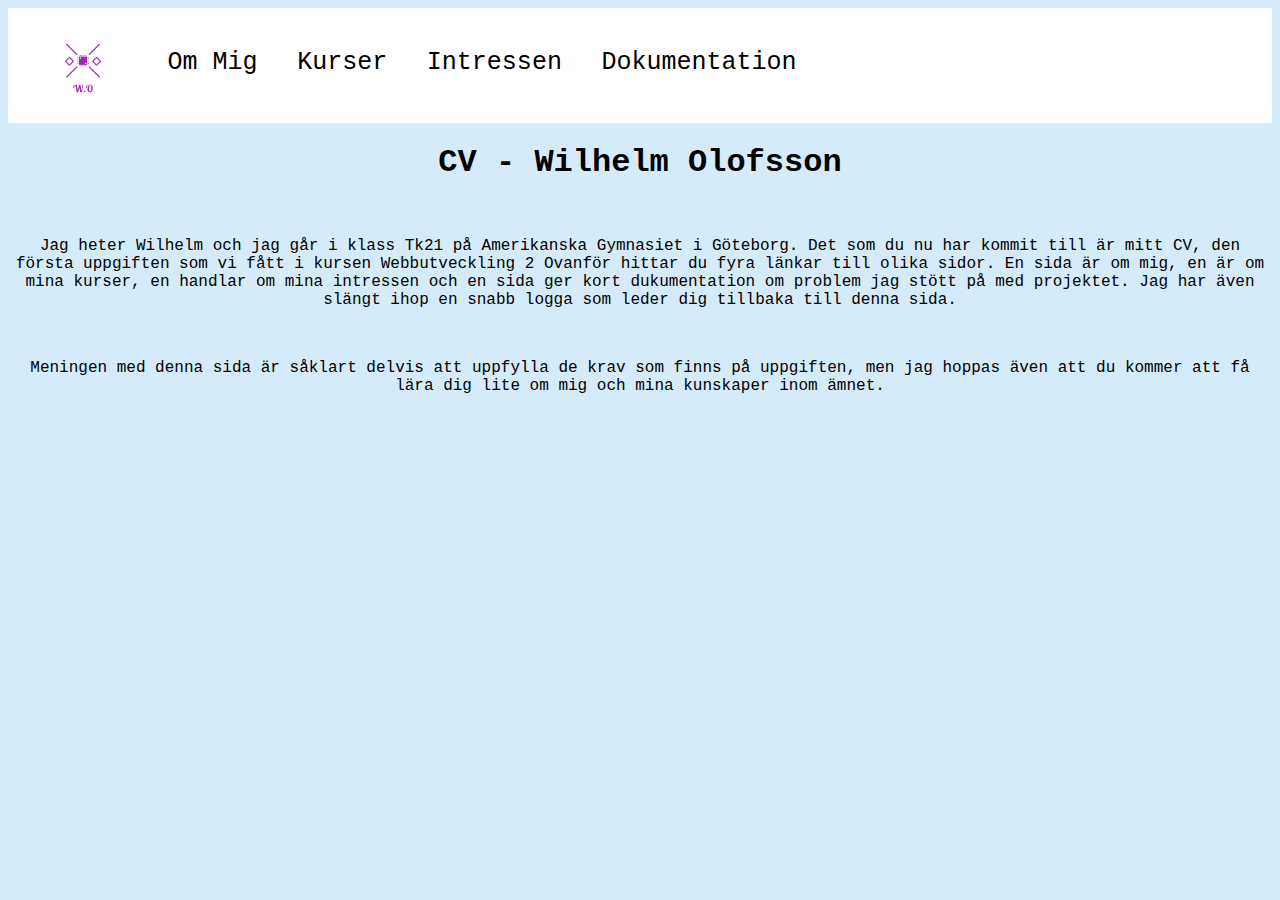
<file: Web 2 - CV/index.html>
<!DOCTYPE HTML>
<html>
    <head>
        <link rel="stylesheet" href="CSS/style.css">
    </head>
    <body>
        <nav class="NavBar"> <!--Navigation Bar inte i listformat för att enklare ha dem på rad-->
            <a class="Logga" href="index.html" style="width: 90px;">
                <img src="Images CV/logo.png" style="width: 90px;">  <!--Logga används som interaktiv knapp tillbaka till hemskärm på alla sidor-->
            </a>
    
                <a href="me.html">Om Mig</a>
    
                <a href="courses.html">Kurser</a>
    
                <a href="interests.html">Intressen</a>
    
                <a href="documentation.html">Dokumentation</a>
        </nav>

        <div class="header-1"> <!--Klassnamn har jag gett till innehållet av diven för att kunna ändra t.ex alla h1 headers på alla sidor likadant-->
            <h1>CV - Wilhelm Olofsson</h1>
        </div>

        <br>

        <div class="paragraph">
            <p>Jag heter Wilhelm och jag går i klass 
            Tk21 på Amerikanska Gymnasiet i Göteborg. Det som du nu har kommit till är mitt CV, den första uppgiften som vi fått i kursen Webbutveckling 2
            Ovanför hittar du fyra länkar till olika sidor. En sida är om mig, en är om mina kurser, en handlar om mina intressen och en sida ger kort dukumentation om problem jag stött på med projektet.
            Jag har även slängt ihop en snabb logga som leder dig tillbaka till denna sida.</p>

            <br>

            <p>Meningen med denna sida är såklart delvis att uppfylla de krav som finns på uppgiften, men jag hoppas även att du kommer att få lära dig lite om mig och mina kunskaper inom ämnet.

            </p>
        </div>
    </body>
</html>
</file>
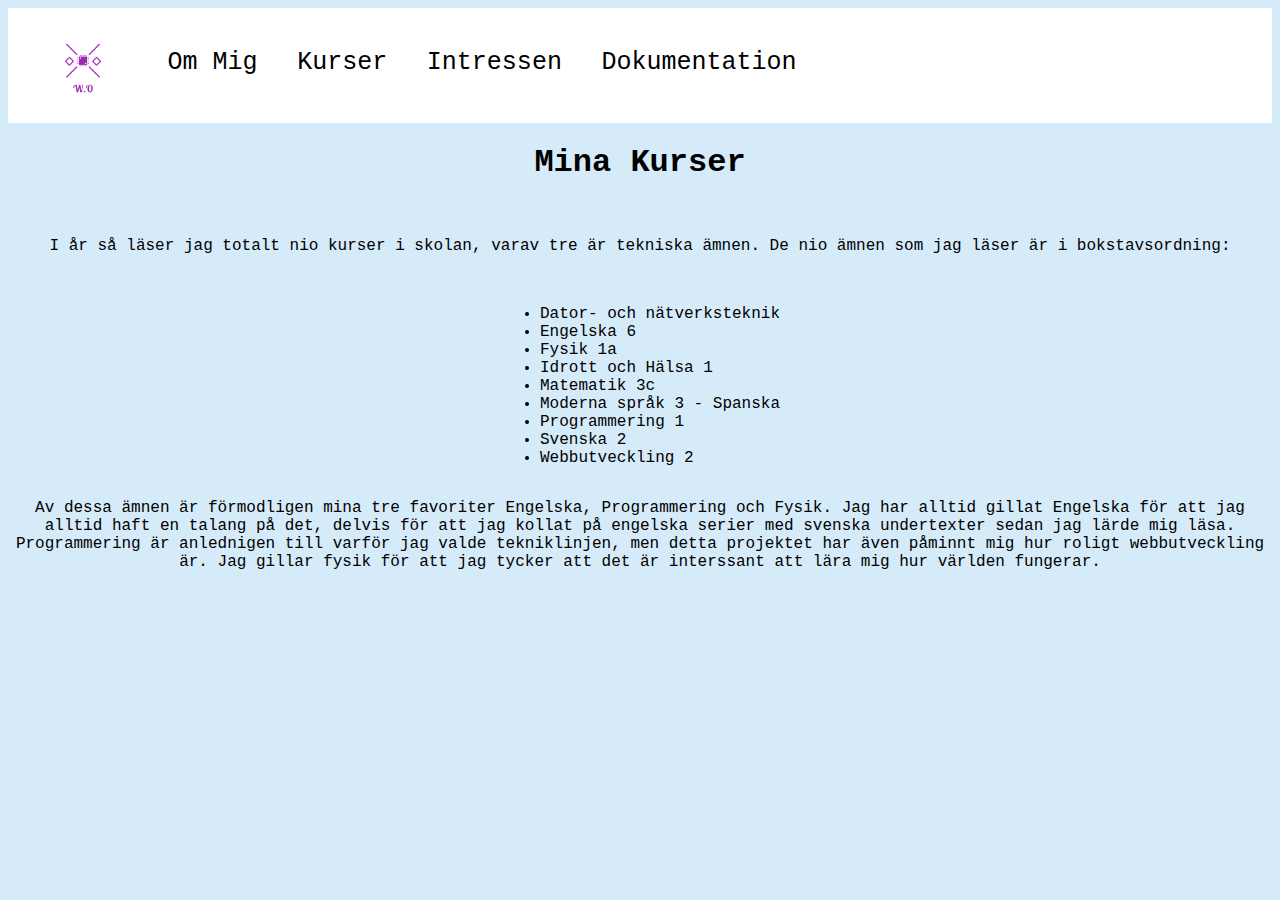
<file: Web 2 - CV/courses.html>
<!DOCTYPE HTML>
<html>
    <head>
        <link rel="stylesheet" href="CSS/style.css">
    </head>
    <body>
        <nav class="NavBar">
                <a class="Logga" href="index.html" style="width: 90px;">
                    <img src="Images CV/logo.png" style="width: 90px;">  
                </a>

            <a href="me.html">Om Mig</a>

            <a href="courses.html">Kurser</a>

            <a href="interests.html">Intressen</a>

            <a href="documentation.html">Dokumentation</a>
        </nav>

        <div class="header-1">
            <h1>Mina Kurser</h1>
        </div>

        <br> <!--Ha med många break element i koden för att göra sidan enklare att läsa-->

        <div class="paragraph">
            <p>I år så läser jag totalt nio kurser i skolan, varav tre är tekniska ämnen. De nio ämnen som jag läser är i bokstavsordning:</p>
        </div>

        <br>

        <div class="list"> <!--Lista som centreras på sidan för att undvika stora tomma områden. Gör samma sak på dokumentation!-->
            <ul class="list-points">
                <li>Dator- och nätverksteknik</li>
                <li>Engelska 6</li>
                <li>Fysik 1a</li>
                <li>Idrott och Hälsa 1</li>
                <li>Matematik 3c</li>
                <li>Moderna språk 3 - Spanska</li>
                <li>Programmering 1</li>
                <li>Svenska 2</li>
                <li>Webbutveckling 2</li>
            </ul>
        </div>

        <div class="paragraph">
            <p>Av dessa ämnen är förmodligen mina tre favoriter Engelska, Programmering och Fysik. 
                Jag har alltid gillat Engelska för att jag alltid haft en talang på det, delvis för att jag kollat på engelska serier med svenska undertexter sedan jag lärde mig läsa. 
                Programmering är anlednigen till varför jag valde tekniklinjen, men detta projektet har även påminnt mig hur roligt webbutveckling är. 
                Jag gillar fysik för att jag tycker att det är interssant att lära mig hur världen fungerar.</p>
        </div>
    </body>
</html>
</file>
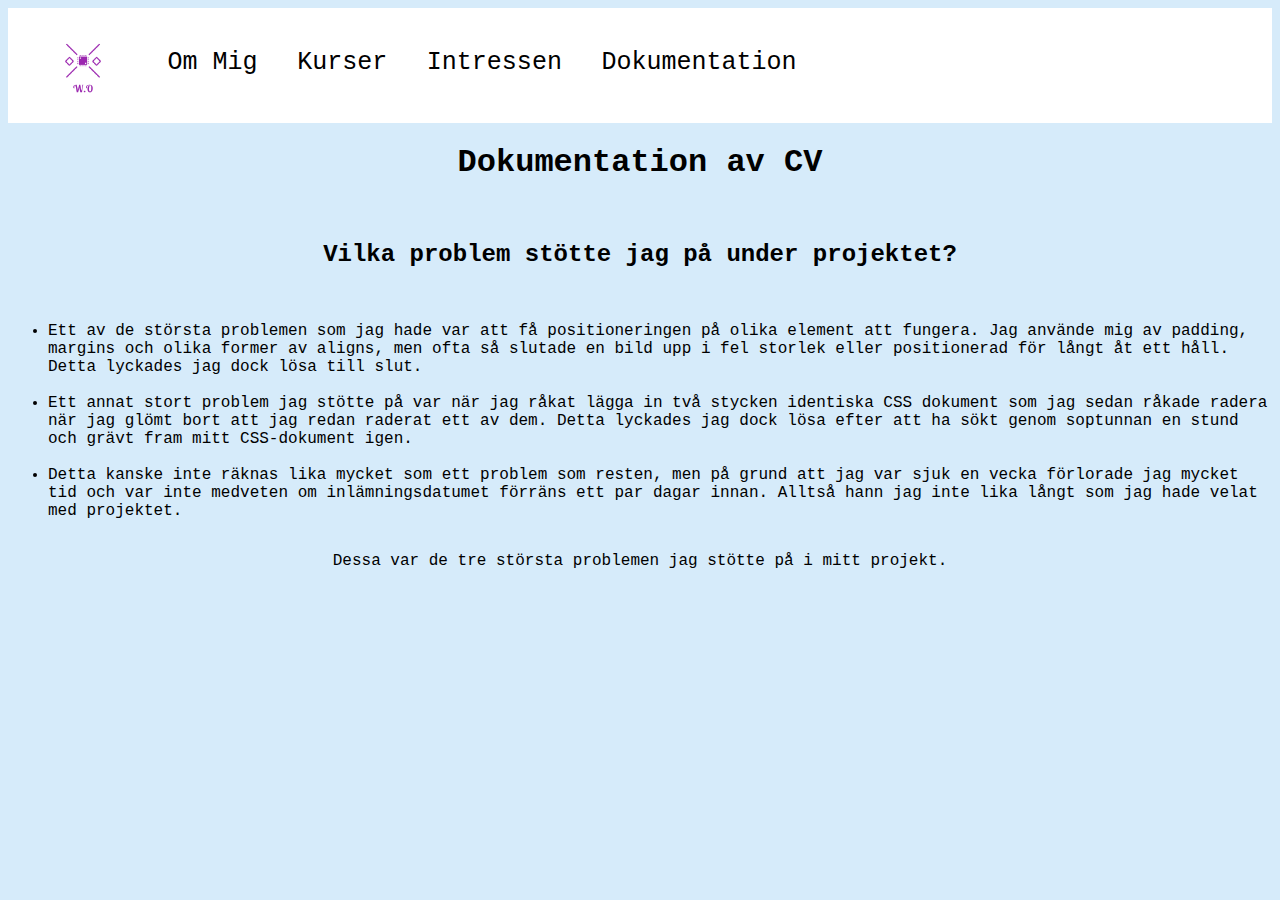
<file: Web 2 - CV/documentation.html>
<!DOCTYPE HTML>
<html>
    <head>
        <link rel="stylesheet" href="CSS/style.css">
    </head>
    <body>
        <nav class="NavBar">
                <a class="Logga" href="index.html" style="width: 90px;">
                    <img src="Images CV/logo.png" style="width: 90px;">  
                </a>

            <a href="me.html">Om Mig</a>

            <a href="courses.html">Kurser</a>

            <a href="interests.html">Intressen</a>

            <a href="documentation.html">Dokumentation</a>
        </nav>

        <div class="header-1">
            <h1>Dokumentation av CV</h1> 
        </div>

        <br>

        <div class="header-2">
            <h2>Vilka problem stötte jag på under projektet?</h2>
        </div>

        <br>
        
        <div class="list"> <!--Likadan lista som i courses.-->
            <ul class="list-points">
                <li>Ett av de största problemen som jag hade var att få positioneringen på olika element att fungera. Jag använde mig av padding, margins och olika former av aligns, men ofta så slutade en bild upp i fel storlek eller positionerad för långt åt ett håll. Detta lyckades jag dock lösa till slut.</li>
                <br>
                <li>Ett annat stort problem jag stötte på var när jag råkat lägga in två stycken identiska CSS dokument som jag sedan råkade radera när jag glömt bort att jag redan raderat ett av dem. Detta lyckades jag dock lösa efter att ha sökt genom soptunnan en stund och grävt fram mitt CSS-dokument igen.</li>
                <br>
                <li>Detta kanske inte räknas lika mycket som ett problem som resten, men på grund att jag var sjuk en vecka förlorade jag mycket tid och var inte medveten om inlämningsdatumet förräns ett par dagar innan. Alltså hann jag inte lika långt som jag hade velat med projektet.</li>
            </ul>
        </div>

        <div class="paragraph">
            <p>Dessa var de tre största problemen jag stötte på i mitt projekt. </p>
        </div>
    </body>
</html>
</file>
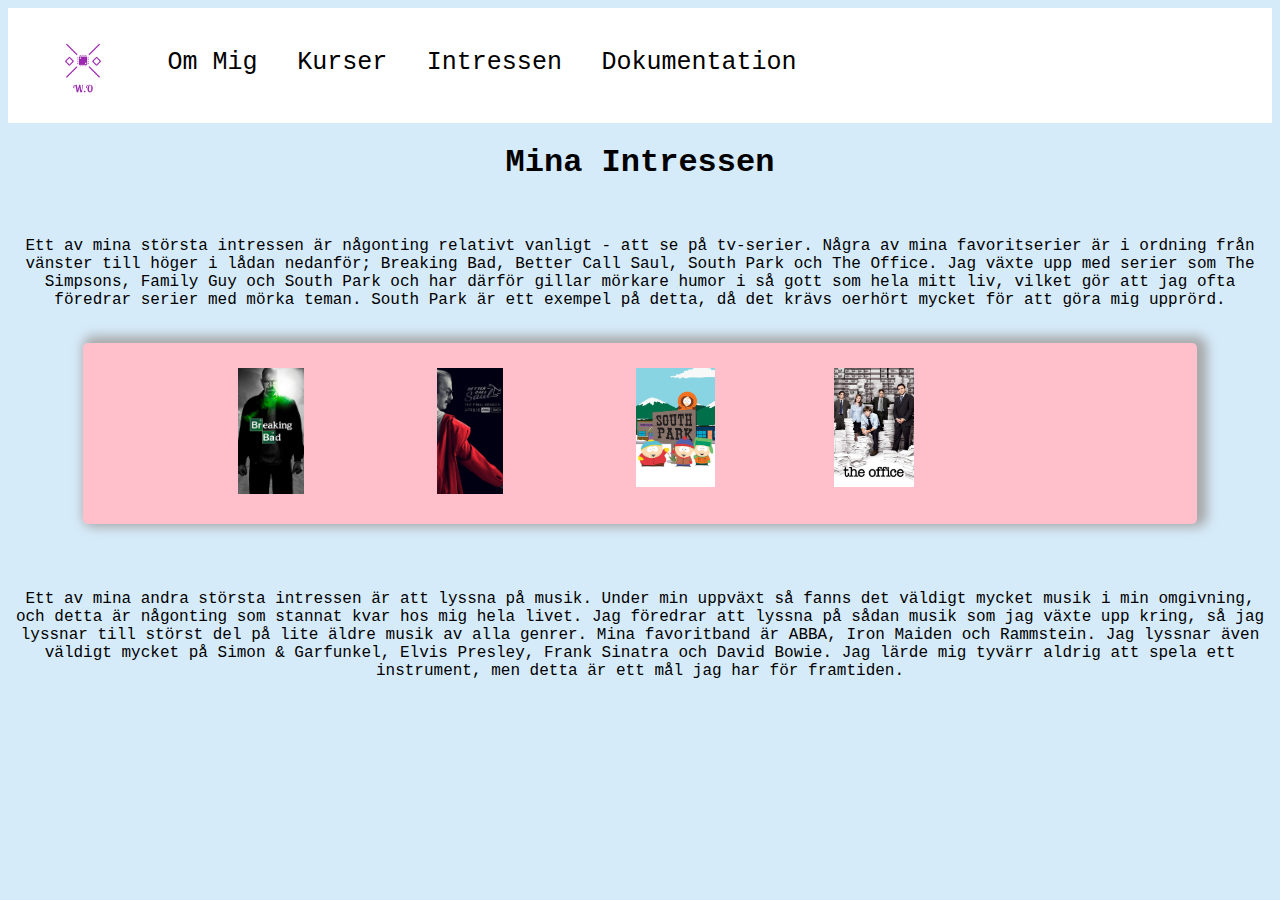
<file: Web 2 - CV/interests.html>
<!DOCTYPE HTML>
<html>
    <head>
        <link rel="stylesheet" href="CSS/style.css">
    </head>
    <body>
        <nav class="NavBar">
                <a class="Logga" href="index.html" style="width: 90px;">
                    <img src="Images CV/logo.png" style="width: 90px;">  
                </a>

            <a href="me.html">Om Mig</a>

            <a href="courses.html">Kurser</a>

            <a href="interests.html">Intressen</a>

            <a href="documentation.html">Dokumentation</a>
        </nav>

        <div class="header-1">
            <h1>Mina Intressen</h1>
        </div>

        <br>

        <div class="paragraph">
            <p>Ett av mina största intressen är någonting relativt vanligt - att se på tv-serier. Några av mina favoritserier är i ordning från vänster till höger i lådan nedanför; Breaking Bad, Better Call Saul, South Park och The Office.
                Jag växte upp med serier som The Simpsons, Family Guy och South Park och har därför gillar mörkare humor i så gott som hela mitt liv, vilket gör att jag ofta föredrar serier med mörka teman. 
                South Park är ett exempel på detta, då det krävs oerhört mycket för att göra mig upprörd. 
            </p>
        </div>

        <br>

        <a class="tv-serier"> <!--a class istället för div så att systemet ska kunna skilja de två åt-->

            <div class="tv-serie">
                <img src="Images CV/breaking-bad.jpg" alt="Breaking Bad" width="35%" height="35%"> <!--Bildens storlek i procent istället för px gör det enklare ett få en bild i rätt skala-->
            </div>

            <div class="tv-serie">
                <img src="Images CV/better-call-saul.jpg" alt="Better Call Saul" width="35%" height="35%"> <!--Bilden Better Call Saul samt Breaking Bad delar storlek och kan alltså dela samma storleksvärden för att få samma storlek på hemsidan-->
            </div>

            <div class="tv-serie">
                <img src="Images CV/South-Park.jpg" alt="South Park" width="42%" height="42%">
            </div>

            <div class="tv-serie">
                <img src="Images CV/The-Office.jpg" alt="The Office" width="42%" height="42%">
            </div>
        </a>

        <div class="paragraph">
            <p> Ett av mina andra största intressen är att lyssna på musik. Under min uppväxt så fanns det väldigt mycket musik i min omgivning, och detta är någonting som stannat kvar hos mig hela livet.
                Jag föredrar att lyssna på sådan musik som jag växte upp kring, så jag lyssnar till störst del på lite äldre musik av alla genrer. Mina favoritband är ABBA, Iron Maiden och Rammstein. 
                Jag lyssnar även väldigt mycket på Simon & Garfunkel, Elvis Presley, Frank Sinatra och David Bowie.
                Jag lärde mig tyvärr aldrig att spela ett instrument, men detta är ett mål jag har för framtiden. 
            </p>
        </div>
    </body>
</html>
</file>
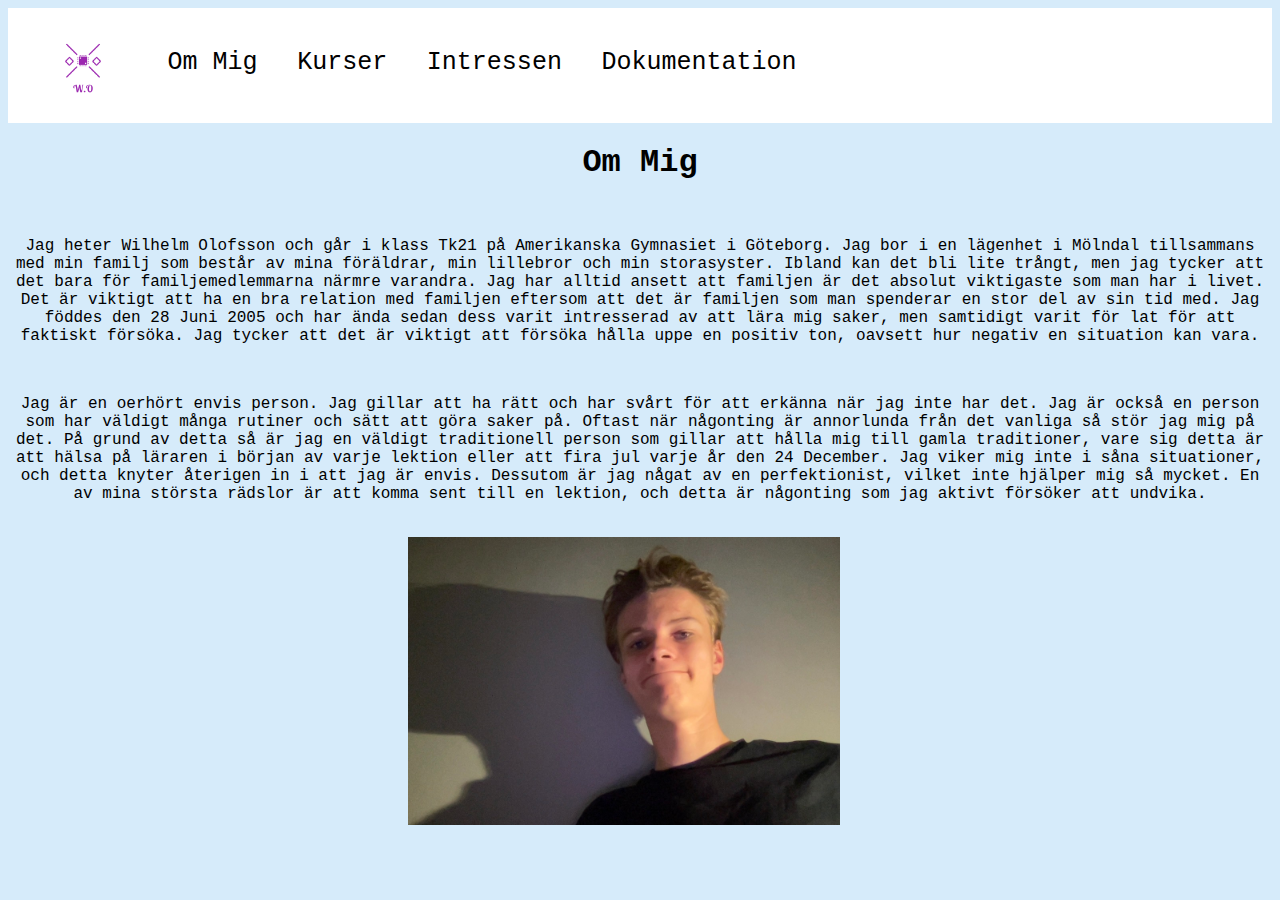
<file: Web 2 - CV/me.html>
<!DOCTYPE HTML>
<html>
    <head>
        <link rel="stylesheet" href="CSS/style.css"> <!--Länkar alla sidor till samma CSS dokument för mindre rörighet.-->
    </head>
    <body>
        <nav class="NavBar">
                <a class="Logga" href="index.html" style="width: 90px;">
                    <img src="Images CV/logo.png" style="width: 90px;">  
                </a>

            <a href="me.html">Om Mig</a>

            <a href="courses.html">Kurser</a>

            <a href="interests.html">Intressen</a>

            <a href="documentation.html">Dokumentation</a>
        </nav>

        <div class="header-1">
            <h1>Om Mig</h1>
        </div>

        <br>

        <div class="paragraph">
            <p>Jag heter Wilhelm Olofsson och går i klass Tk21 på Amerikanska Gymnasiet i Göteborg. 
                Jag bor i en lägenhet i Mölndal tillsammans med min familj som består av mina föräldrar, min lillebror och min storasyster. 
                Ibland kan det bli lite trångt, men jag tycker att det bara för familjemedlemmarna närmre varandra. 
                Jag har alltid ansett att familjen är det absolut viktigaste som man har i livet. Det är viktigt att ha en bra relation med familjen eftersom att det är familjen som man spenderar en stor del av sin tid med.
                Jag föddes den 28 Juni 2005 och har ända sedan dess varit intresserad av att lära mig saker, men samtidigt varit för lat för att faktiskt försöka.
                Jag tycker att det är viktigt att försöka hålla uppe en positiv ton, oavsett hur negativ en situation kan vara. </p>

                <br>

            <p> Jag är en oerhört envis person. Jag gillar att ha rätt och har svårt för att erkänna när jag inte har det.
                Jag är också en person som har väldigt många rutiner och sätt att göra saker på. Oftast när någonting är annorlunda från det vanliga så stör jag mig på det.
                På grund av detta så är jag en väldigt traditionell person som gillar att hålla mig till gamla traditioner, vare sig detta är att hälsa på läraren i början av varje lektion eller att fira jul varje år den 24 December.
                Jag viker mig inte i såna situationer, och detta knyter återigen in i att jag är envis. Dessutom är jag någat av en perfektionist, vilket inte hjälper mig så mycket. 
                En av mina största rädslor är att komma sent till en lektion, och detta är någonting som jag aktivt försöker att undvika.

            </p>
        </div>

        <br>
        
        <div class="wilhelm">
            <img src="Images CV/Wilhelm.jpg" alt="Wilhelm" height="50%" width="50%"> <!--Inlagd bild med eget namn från min bildfil inom CV-filen-->
        </div>

    </body>
</html>
</file>
<file: Web 2 - CV/CSS/style.css>
body{
    background-color:rgb(214, 235, 250);
    font-family: 'Courier New', Courier, monospace;
}


.NavBar {
    width: 100%;
    height: 100px;
    padding-top: 15px;
    background-color: rgb(255, 255, 255);
    font-family: 'Courier New', Courier, monospace;
}

.NavBar > a {
    font-size: 25px;
    display: inline-block;
    vertical-align: top;
    color: rgb(0, 0, 0);
    text-decoration: none;
    text-align: center;
    margin-left: 30px;
    height: 80px;
    line-height: 80px;
}

.tv-serier{
    background: pink;
    padding: 20px;
    border-radius: 5px;
    box-shadow: 5px -2px 12px 5px #A7A7A7;
    margin-bottom: 45px;
    margin-left: 75px;
    margin-right: 75px;
    display:inline-block;
    padding-left:150px;
}

.tv-serie {
    float: left;
    width: 20%;
    padding: 5px;
}

.tv-serier::after {
    content: "";
    clear: both;
  }

.header-1{
    text-align: center;
}

.paragraph{
    text-align: center;
}

.wilhelm{
    display: block;
    margin-left: 400px;
}

.problem{
    padding-left: 200px;
    padding-right: 200px;
}

.list {
    text-align: center;
  }
  
.list-points {
    display: inline-block;
    text-align: left;
  }

.header-2{
    text-align: center;
}
</file>
